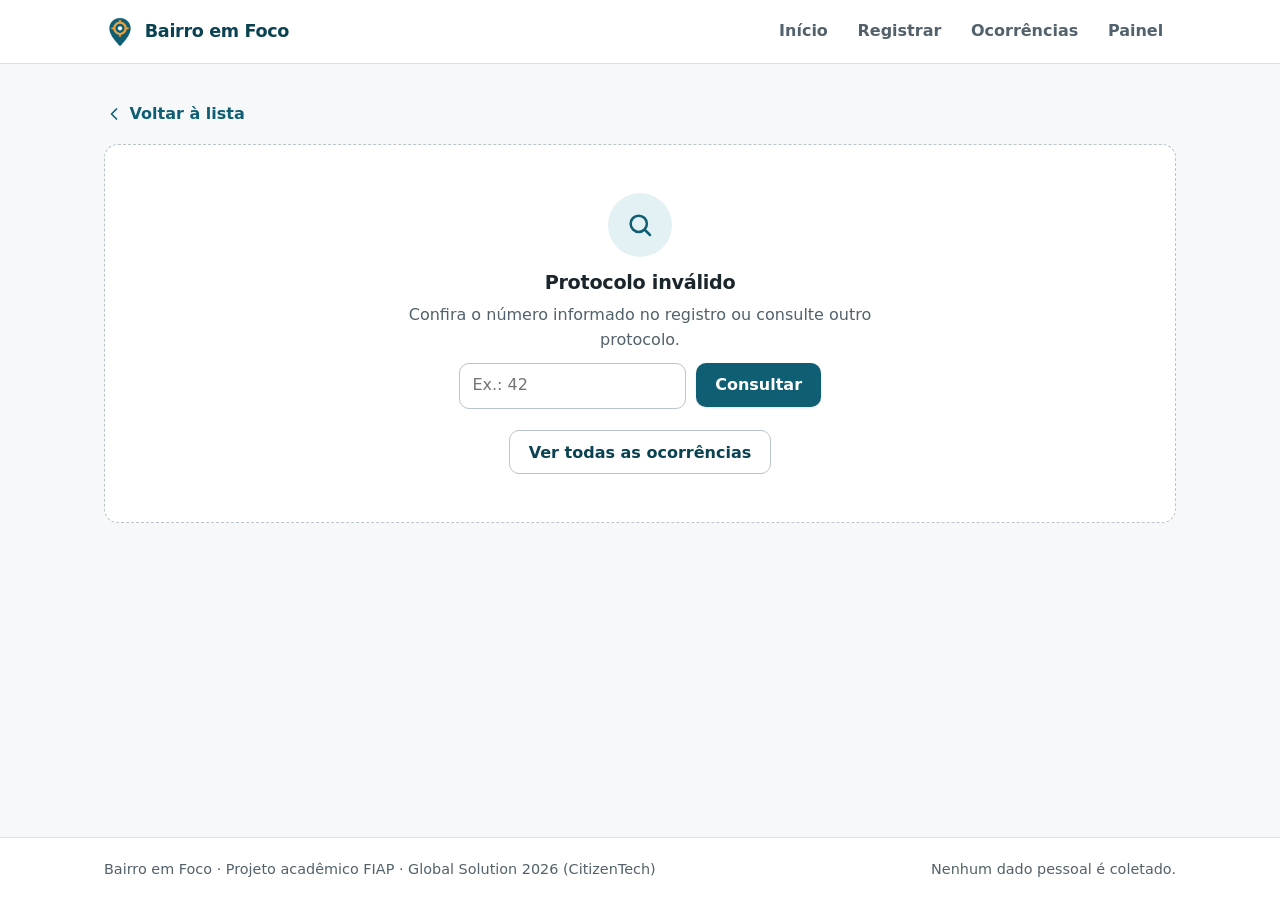
<file: src/main/resources/static/ocorrencia.html>
<!doctype html>
<html lang="pt-BR">
<head>
  <meta charset="utf-8">
  <meta name="viewport" content="width=device-width, initial-scale=1">
  <title>Ocorrência · Bairro em Foco</title>
  <meta name="description" content="Detalhes, histórico e andamento de uma ocorrência.">
  <link rel="icon" href="img/favicon.svg" type="image/svg+xml">
  <link rel="stylesheet" href="css/estilos.css">
  <script type="module" src="js/paginas/ocorrencia.js"></script>
</head>
<body>
  <a class="pular" href="#conteudo">Pular para o conteúdo</a>

  <header class="cabecalho">
    <div class="container cabecalho__interno">
      <a class="marca" href="index.html"><img src="img/logo.svg" alt="" width="32" height="32">Bairro em Foco</a>
      <nav class="navegacao" aria-label="Principal">
        <a href="index.html">Início</a>
        <a href="registrar.html">Registrar</a>
        <a href="ocorrencias.html">Ocorrências</a>
        <a href="painel.html">Painel</a>
      </nav>
    </div>
  </header>

  <main id="conteudo" class="container pagina">
    <a class="voltar" id="voltar" href="ocorrencias.html">
      <svg class="icone" viewBox="0 0 24 24" fill="none" stroke="currentColor" stroke-width="2" stroke-linecap="round" stroke-linejoin="round" aria-hidden="true" focusable="false"><path d="m15 18-6-6 6-6"/></svg>
      Voltar à lista
    </a>

    <!-- Carregando -->
    <div class="detalhe" id="carregando" aria-busy="true" aria-label="Carregando ocorrência">
      <div class="painel detalhe-esqueleto" aria-hidden="true">
        <span class="esqueleto esqueleto--titulo"></span>
        <span class="esqueleto esqueleto--linha esqueleto--curta"></span>
        <span class="esqueleto esqueleto--linha esqueleto--media"></span>
        <span class="esqueleto esqueleto--linha"></span>
        <span class="esqueleto esqueleto--linha esqueleto--media"></span>
      </div>
      <div class="painel detalhe-esqueleto" aria-hidden="true">
        <span class="esqueleto esqueleto--titulo"></span>
        <span class="esqueleto esqueleto--linha"></span>
        <span class="esqueleto esqueleto--linha esqueleto--media"></span>
      </div>
    </div>

    <!-- Erro ou protocolo não encontrado -->
    <div id="estado" hidden></div>

    <!-- Conteúdo -->
    <div class="detalhe" id="detalhe" hidden>
      <div class="detalhe__principal">
        <article class="painel" aria-labelledby="titulo-ocorrencia">
          <div class="detalhe__topo">
            <h1 class="detalhe__titulo" id="titulo-ocorrencia"></h1>
            <span id="selo-status"></span>
          </div>
          <p class="detalhe__categoria" id="categoria"></p>
          <p class="detalhe__local">
            <svg class="icone" viewBox="0 0 24 24" fill="none" stroke="currentColor" stroke-width="2" stroke-linecap="round" stroke-linejoin="round" aria-hidden="true" focusable="false"><path d="M12 21s-6.5-5.6-6.5-11a6.5 6.5 0 0 1 13 0c0 5.4-6.5 11-6.5 11Z"/><circle cx="12" cy="10" r="2.4"/></svg>
            <span><span class="detalhe__bairro" id="bairro"></span> · <span id="endereco"></span></span>
          </p>
          <p class="detalhe__descricao" id="descricao"></p>
          <dl class="detalhe__datas">
            <div><dt>Registrada em</dt><dd id="criado-em"></dd></div>
            <div><dt>Última atualização</dt><dd id="atualizado-em"></dd></div>
            <div id="bloco-resolvido-em"><dt>Resolvida em</dt><dd id="resolvido-em"></dd></div>
          </dl>
        </article>

        <section class="painel" aria-labelledby="historico-titulo">
          <h2 class="painel__titulo" id="historico-titulo">Histórico</h2>
          <ol class="linha-do-tempo" id="historico"></ol>
        </section>
      </div>

      <aside class="detalhe__lateral">
        <section class="painel andamento" aria-labelledby="andamento-titulo">
          <h2 class="painel__titulo" id="andamento-titulo">Atualizar andamento</h2>
          <p class="andamento__atual">Status atual: <span id="andamento-status"></span></p>
          <div class="andamento__alerta" id="andamento-alerta" tabindex="-1"></div>
          <div class="andamento__acoes" id="andamento-acoes"></div>
          <p class="andamento__aviso">
            No MVP não há login: o andamento pode ser atualizado por qualquer pessoa.
            Toda alteração fica registrada no histórico.
          </p>
        </section>
      </aside>
    </div>

    <dialog class="dialogo" id="dialogo-confirmacao" aria-labelledby="dialogo-titulo" aria-describedby="dialogo-texto">
      <form class="dialogo__formulario" method="dialog">
        <h2 class="dialogo__titulo" id="dialogo-titulo">Marcar como resolvida?</h2>
        <p class="dialogo__texto" id="dialogo-texto">
          Esta ação é definitiva: depois de resolvida, a ocorrência não pode ser reaberta nem ter o status alterado.
        </p>
        <div class="dialogo__acoes">
          <button class="botao botao--secundario" value="cancelar" autofocus>Cancelar</button>
          <button class="botao botao--primario" value="confirmar">Confirmar resolução</button>
        </div>
      </form>
    </dialog>
  </main>

  <footer class="rodape">
    <div class="container rodape__interno">
      <p>Bairro em Foco · Projeto acadêmico FIAP · Global Solution 2026 (CitizenTech)</p>
      <p class="rodape__privacidade">Nenhum dado pessoal é coletado.</p>
    </div>
  </footer>

  <div class="avisos" id="avisos" aria-live="polite"></div>
</body>
</html>
</file>
<file: src/main/resources/static/css/estilos.css>
/* ==========================================================================
   Bairro em Foco — folha de estilos única

   1. Tokens (cores, tipografia, espaçamentos)
   2. Base
   3. Layout (container, cabeçalho, rodapé)
   4. Componentes (botões, campos, selos, cards, alertas, estados, linha do tempo...)
   5. Páginas (início, registrar, ocorrências, detalhe)
   6. Movimento reduzido

   Mobile first: estilos base para celular; telas maiores em @media (min-width).
   Pontos de quebra: 640px (tablet) e 960px (desktop).
   ========================================================================== */

/* 1. Tokens ---------------------------------------------------------------- */

:root {
  --cor-primaria: #0f5e73;
  --cor-primaria-escura: #0a4252;
  --cor-primaria-clara: #e4f1f4;
  --cor-destaque: #f2a33a;
  --cor-destaque-escura: #e08e1f;
  --cor-destaque-clara: #fdf1de;

  --cor-fundo: #f6f8f9;
  --cor-superficie: #ffffff;
  --cor-texto: #1b262c;
  --cor-texto-secundario: #52616b;
  --cor-borda: #dbe2e6;
  --cor-borda-forte: #b9c5cc;

  --cor-erro: #b42318;
  --cor-erro-fundo: #fef3f2;
  --cor-erro-borda: #fecdca;
  --cor-sucesso: #05603a;
  --cor-sucesso-fundo: #ecfdf3;
  --cor-sucesso-borda: #abefc6;
  --cor-info: #175cd3;
  --cor-info-fundo: #eff8ff;
  --cor-info-borda: #b2ddff;

  --status-aberto-fundo: #fef0c7;
  --status-aberto-texto: #93370d;
  --status-aberto-traco: #f79009;
  --status-andamento-fundo: #d1e9ff;
  --status-andamento-texto: #194185;
  --status-andamento-traco: #2e90fa;
  --status-resolvido-fundo: #d1fadf;
  --status-resolvido-texto: #05603a;
  --status-resolvido-traco: #12b76a;

  --fonte: system-ui, -apple-system, "Segoe UI", Roboto, "Helvetica Neue", Arial, sans-serif;
  --fonte-mono: ui-monospace, "Cascadia Mono", "Segoe UI Mono", Consolas, monospace;

  --raio: 14px;
  --raio-medio: 10px;
  --raio-pequeno: 8px;
  --sombra: 0 1px 2px rgb(16 24 40 / 5%), 0 1px 3px rgb(16 24 40 / 8%);
  --sombra-elevada: 0 14px 28px -10px rgb(16 24 40 / 18%), 0 4px 10px -4px rgb(16 24 40 / 8%);
  --transicao: 160ms ease;

  --largura-maxima: 1120px;
  --margem-lateral: 1rem;
}

/* 2. Base ------------------------------------------------------------------ */

*,
*::before,
*::after {
  box-sizing: border-box;
}

html {
  -webkit-text-size-adjust: 100%;
}

body {
  margin: 0;
  min-height: 100vh;
  display: flex;
  flex-direction: column;
  background: var(--cor-fundo);
  color: var(--cor-texto);
  font-family: var(--fonte);
  font-size: 1rem;
  line-height: 1.55;
  -webkit-font-smoothing: antialiased;
}

h1, h2, h3 {
  margin: 0;
  line-height: 1.2;
  letter-spacing: -0.015em;
}

p {
  margin: 0;
}

a {
  color: var(--cor-primaria);
  text-underline-offset: 3px;
}

a:hover {
  color: var(--cor-primaria-escura);
}

img,
svg {
  display: block;
  max-width: 100%;
}

button,
input,
select,
textarea {
  font: inherit;
  color: inherit;
}

:focus-visible {
  outline: 3px solid var(--cor-primaria);
  outline-offset: 2px;
}

[hidden] {
  display: none !important;
}

.visualmente-oculto {
  position: absolute;
  width: 1px;
  height: 1px;
  padding: 0;
  margin: -1px;
  overflow: hidden;
  clip: rect(0 0 0 0);
  white-space: nowrap;
  border: 0;
}

.icone {
  width: 1.25em;
  height: 1.25em;
  flex-shrink: 0;
}

/* 3. Layout ---------------------------------------------------------------- */

.container {
  width: 100%;
  max-width: var(--largura-maxima);
  margin-inline: auto;
  padding-inline: var(--margem-lateral);
}

.pular {
  position: absolute;
  left: 1rem;
  top: -100px;
  z-index: 100;
  padding: 0.6rem 1rem;
  border-radius: var(--raio-pequeno);
  background: var(--cor-destaque);
  color: var(--cor-texto);
  font-weight: 600;
  text-decoration: none;
}

.pular:focus {
  top: 0.75rem;
}

.cabecalho {
  position: sticky;
  top: 0;
  z-index: 10;
  background: rgb(255 255 255 / 92%);
  backdrop-filter: saturate(180%) blur(8px);
  border-bottom: 1px solid var(--cor-borda);
}

.cabecalho__interno {
  display: flex;
  flex-wrap: wrap;
  align-items: center;
  justify-content: space-between;
  gap: 0.25rem 1rem;
  padding-block: 0.6rem;
}

.marca {
  display: inline-flex;
  align-items: center;
  gap: 0.55rem;
  color: var(--cor-primaria-escura);
  font-size: 1.1rem;
  font-weight: 750;
  letter-spacing: -0.02em;
  text-decoration: none;
}

.marca img {
  width: 32px;
  height: 32px;
}

.navegacao {
  display: flex;
  gap: 0.25rem;
}

.navegacao a {
  display: inline-flex;
  align-items: center;
  min-height: 44px;
  padding: 0 0.8rem;
  border-radius: var(--raio-pequeno);
  color: var(--cor-texto-secundario);
  font-weight: 550;
  text-decoration: none;
  transition: background-color var(--transicao), color var(--transicao);
}

.navegacao a:hover {
  background: var(--cor-primaria-clara);
  color: var(--cor-primaria-escura);
}

.navegacao a[aria-current="page"] {
  background: var(--cor-primaria-clara);
  color: var(--cor-primaria-escura);
  font-weight: 650;
}

main {
  flex: 1;
}

.pagina {
  padding-block: 1.75rem 3rem;
}

.pagina__cabecalho {
  display: flex;
  flex-wrap: wrap;
  align-items: flex-end;
  justify-content: space-between;
  gap: 1rem;
  margin-bottom: 1.5rem;
}

.pagina__titulo {
  font-size: clamp(1.6rem, 1.3rem + 1.2vw, 2.1rem);
}

.pagina__subtitulo {
  margin-top: 0.35rem;
  color: var(--cor-texto-secundario);
}

.rodape {
  border-top: 1px solid var(--cor-borda);
  background: var(--cor-superficie);
  color: var(--cor-texto-secundario);
  font-size: 0.9rem;
}

.rodape__interno {
  display: flex;
  flex-wrap: wrap;
  justify-content: space-between;
  gap: 0.5rem 1.5rem;
  padding-block: 1.25rem;
}

.rodape__privacidade {
  display: inline-flex;
  align-items: center;
  gap: 0.4rem;
}

@media (min-width: 640px) {
  :root {
    --margem-lateral: 1.5rem;
  }

  .cabecalho__interno {
    flex-wrap: nowrap;
  }
}

/* 4. Componentes ----------------------------------------------------------- */

/* Botões */

.botao {
  display: inline-flex;
  align-items: center;
  justify-content: center;
  gap: 0.5rem;
  min-height: 44px;
  padding: 0.6rem 1.15rem;
  border: 1px solid transparent;
  border-radius: var(--raio-medio);
  font-weight: 650;
  line-height: 1.2;
  text-align: center;
  text-decoration: none;
  cursor: pointer;
  transition: background-color var(--transicao), border-color var(--transicao), color var(--transicao),
    box-shadow var(--transicao), transform var(--transicao);
}

.botao:active:not(:disabled) {
  transform: translateY(1px);
}

.botao:disabled {
  cursor: not-allowed;
  opacity: 0.65;
}

.botao--primario {
  background: var(--cor-primaria);
  color: #fff;
  box-shadow: var(--sombra);
}

.botao--primario:hover:not(:disabled) {
  background: var(--cor-primaria-escura);
  color: #fff;
}

.botao--destaque {
  background: var(--cor-destaque);
  color: var(--cor-texto);
  box-shadow: var(--sombra);
}

.botao--destaque:hover:not(:disabled) {
  background: var(--cor-destaque-escura);
  color: var(--cor-texto);
}

.botao--secundario {
  background: var(--cor-superficie);
  border-color: var(--cor-borda-forte);
  color: var(--cor-primaria-escura);
}

.botao--secundario:hover:not(:disabled) {
  background: var(--cor-primaria-clara);
  border-color: var(--cor-primaria);
  color: var(--cor-primaria-escura);
}

.botao--contorno-claro {
  background: transparent;
  border-color: rgb(255 255 255 / 55%);
  color: #fff;
}

.botao--contorno-claro:hover {
  background: rgb(255 255 255 / 12%);
  border-color: #fff;
  color: #fff;
}

.botao--pequeno {
  min-height: 36px;
  padding: 0.4rem 0.85rem;
  font-size: 0.9rem;
}

.botao--bloco {
  width: 100%;
}

/* Campos de formulário */

.campo {
  display: grid;
  gap: 0.35rem;
}

.campo__rotulo {
  font-weight: 650;
}

.campo__obrigatorio {
  color: var(--cor-erro);
}

.campo__ajuda {
  color: var(--cor-texto-secundario);
  font-size: 0.875rem;
}

.campo__rodape {
  display: flex;
  justify-content: space-between;
  gap: 1rem;
}

.campo__contador {
  margin-left: auto;
  color: var(--cor-texto-secundario);
  font-size: 0.875rem;
  font-variant-numeric: tabular-nums;
  white-space: nowrap;
}

.campo__contador--insuficiente {
  color: var(--status-aberto-texto);
}

.campo__erro {
  display: flex;
  align-items: flex-start;
  gap: 0.35rem;
  color: var(--cor-erro);
  font-size: 0.9rem;
  font-weight: 550;
}

.campo__erro::before {
  content: "!";
  display: inline-grid;
  place-items: center;
  flex-shrink: 0;
  width: 1.1rem;
  height: 1.1rem;
  margin-top: 0.15rem;
  border-radius: 50%;
  background: var(--cor-erro);
  color: #fff;
  font-size: 0.75rem;
  font-weight: 800;
}

.entrada {
  width: 100%;
  min-height: 46px;
  padding: 0.6rem 0.8rem;
  border: 1px solid var(--cor-borda-forte);
  border-radius: var(--raio-medio);
  background: var(--cor-superficie);
  transition: border-color var(--transicao), box-shadow var(--transicao);
}

.entrada:hover {
  border-color: var(--cor-texto-secundario);
}

.entrada:focus {
  outline: none;
  border-color: var(--cor-primaria);
  box-shadow: 0 0 0 3px rgb(15 94 115 / 22%);
}

.entrada[aria-invalid="true"] {
  border-color: var(--cor-erro);
  background: var(--cor-erro-fundo);
}

.entrada[aria-invalid="true"]:focus {
  box-shadow: 0 0 0 3px rgb(180 35 24 / 20%);
}

.entrada:disabled {
  background: var(--cor-fundo);
  cursor: not-allowed;
}

textarea.entrada {
  min-height: 130px;
  resize: vertical;
}

select.entrada {
  appearance: none;
  padding-right: 2.5rem;
  background-image: url("data:image/svg+xml,%3Csvg xmlns='http://www.w3.org/2000/svg' viewBox='0 0 24 24' fill='none' stroke='%2352616b' stroke-width='2' stroke-linecap='round' stroke-linejoin='round'%3E%3Cpath d='m6 9 6 6 6-6'/%3E%3C/svg%3E");
  background-repeat: no-repeat;
  background-position: right 0.75rem center;
  background-size: 1.1rem;
}

/* Painéis e cartões */

.painel {
  padding: 1.25rem;
  border: 1px solid var(--cor-borda);
  border-radius: var(--raio);
  background: var(--cor-superficie);
  box-shadow: var(--sombra);
}

.painel__titulo {
  margin-bottom: 1rem;
  font-size: 1.15rem;
}

@media (min-width: 640px) {
  .painel {
    padding: 1.75rem;
  }
}

/* Selo de status: cor + ícone + rótulo */

.selo {
  display: inline-flex;
  align-items: center;
  gap: 0.35rem;
  padding: 0.2rem 0.65rem 0.2rem 0.5rem;
  border-radius: 999px;
  font-size: 0.85rem;
  font-weight: 650;
  line-height: 1.4;
  white-space: nowrap;
}

.selo .icone {
  width: 1rem;
  height: 1rem;
}

.selo--aberto {
  background: var(--status-aberto-fundo);
  color: var(--status-aberto-texto);
}

.selo--andamento {
  background: var(--status-andamento-fundo);
  color: var(--status-andamento-texto);
}

.selo--resolvido {
  background: var(--status-resolvido-fundo);
  color: var(--status-resolvido-texto);
}

.selo--desconhecido {
  background: var(--cor-fundo);
  color: var(--cor-texto-secundario);
}

.selo--grande {
  padding: 0.35rem 0.9rem 0.35rem 0.7rem;
  font-size: 0.95rem;
}

.protocolo {
  color: var(--cor-texto-secundario);
  font-family: var(--fonte-mono);
  font-size: 0.875rem;
  font-weight: 600;
}

/* Alertas */

.alerta {
  display: flex;
  gap: 0.75rem;
  padding: 0.9rem 1rem;
  border: 1px solid;
  border-radius: var(--raio-medio);
}

.alerta + .alerta {
  margin-top: 0.75rem;
}

.alerta__icone {
  margin-top: 0.1rem;
}

.alerta__corpo {
  display: grid;
  gap: 0.25rem;
  justify-items: start;
}

.alerta__corpo .botao {
  margin-top: 0.5rem;
}

.alerta__titulo {
  font-weight: 700;
}

.alerta--erro {
  border-color: var(--cor-erro-borda);
  background: var(--cor-erro-fundo);
  color: var(--cor-erro);
}

.alerta--sucesso {
  border-color: var(--cor-sucesso-borda);
  background: var(--cor-sucesso-fundo);
  color: var(--cor-sucesso);
}

.alerta--info {
  border-color: var(--cor-info-borda);
  background: var(--cor-info-fundo);
  color: var(--cor-info);
}

.alerta p:not(.alerta__titulo) {
  color: var(--cor-texto);
}

/* Avisos temporários (toast) */

.avisos {
  position: fixed;
  left: 50%;
  bottom: 1.25rem;
  z-index: 50;
  display: grid;
  gap: 0.5rem;
  width: min(calc(100% - 2rem), 420px);
  transform: translateX(-50%);
  pointer-events: none;
}

.aviso {
  display: flex;
  align-items: center;
  gap: 0.6rem;
  padding: 0.85rem 1rem;
  border-radius: var(--raio-medio);
  background: var(--cor-texto);
  color: #fff;
  font-weight: 550;
  box-shadow: var(--sombra-elevada);
  animation: aviso-entrada 220ms ease-out;
  transition: opacity 400ms ease, transform 400ms ease;
}

.aviso--sucesso .icone {
  color: #6ce9a6;
}

.aviso--saindo {
  opacity: 0;
  transform: translateY(8px);
}

@keyframes aviso-entrada {
  from {
    opacity: 0;
    transform: translateY(12px);
  }
}

/* Estados: vazio, erro, não encontrado */

.estado {
  display: grid;
  justify-items: center;
  gap: 0.6rem;
  padding: 3rem 1.25rem;
  border: 1px dashed var(--cor-borda-forte);
  border-radius: var(--raio);
  background: var(--cor-superficie);
  text-align: center;
}

.estado__icone {
  display: grid;
  place-items: center;
  width: 64px;
  height: 64px;
  margin-bottom: 0.25rem;
  border-radius: 50%;
  background: var(--cor-primaria-clara);
  color: var(--cor-primaria);
}

.estado__icone .icone {
  width: 30px;
  height: 30px;
}

.estado__titulo {
  font-size: 1.2rem;
}

.estado__mensagem {
  max-width: 46ch;
  color: var(--cor-texto-secundario);
}

.estado__acoes {
  display: flex;
  flex-wrap: wrap;
  justify-content: center;
  gap: 0.75rem;
  margin-top: 0.75rem;
}

/* Esqueleto de carregamento */

.esqueleto {
  display: block;
  border-radius: var(--raio-pequeno);
  background: linear-gradient(90deg, #e8edf0 25%, #f3f6f7 50%, #e8edf0 75%);
  background-size: 200% 100%;
  animation: esqueleto-brilho 1.3s ease-in-out infinite;
}

.esqueleto--linha {
  height: 0.9rem;
}

.esqueleto--titulo {
  height: 1.4rem;
  width: 60%;
}

.esqueleto--curta {
  width: 40%;
}

.esqueleto--media {
  width: 70%;
}

@keyframes esqueleto-brilho {
  from {
    background-position: 200% 0;
  }
  to {
    background-position: -200% 0;
  }
}

/* Diálogo de confirmação */

.dialogo {
  width: min(calc(100% - 2rem), 440px);
  padding: 0;
  border: none;
  border-radius: var(--raio);
  box-shadow: var(--sombra-elevada);
  color: var(--cor-texto);
}

.dialogo::backdrop {
  background: rgb(16 24 40 / 55%);
}

.dialogo__formulario {
  display: grid;
  gap: 0.75rem;
  padding: 1.5rem;
}

.dialogo__titulo {
  font-size: 1.2rem;
}

.dialogo__texto {
  color: var(--cor-texto-secundario);
}

.dialogo__acoes {
  display: flex;
  flex-wrap: wrap-reverse;
  justify-content: flex-end;
  gap: 0.75rem;
  margin-top: 0.75rem;
}

/* Linha do tempo (histórico) */

.linha-do-tempo {
  margin: 0;
  padding: 0;
  list-style: none;
}

.linha-do-tempo__item {
  position: relative;
  padding: 0 0 1.4rem 2rem;
}

.linha-do-tempo__item::before {
  content: "";
  position: absolute;
  left: 0.55rem;
  top: 1.4rem;
  bottom: 0;
  width: 2px;
  background: var(--cor-borda);
}

.linha-do-tempo__item:last-child {
  padding-bottom: 0;
}

.linha-do-tempo__item:last-child::before {
  display: none;
}

.linha-do-tempo__marcador {
  position: absolute;
  left: 0;
  top: 0.2rem;
  width: 1.2rem;
  height: 1.2rem;
  border: 3px solid var(--cor-superficie);
  border-radius: 50%;
  background: var(--cor-borda-forte);
  box-shadow: 0 0 0 1px var(--cor-borda-forte);
}

.linha-do-tempo__marcador--aberto {
  background: var(--status-aberto-traco);
  box-shadow: 0 0 0 1px var(--status-aberto-traco);
}

.linha-do-tempo__marcador--andamento {
  background: var(--status-andamento-traco);
  box-shadow: 0 0 0 1px var(--status-andamento-traco);
}

.linha-do-tempo__marcador--resolvido {
  background: var(--status-resolvido-traco);
  box-shadow: 0 0 0 1px var(--status-resolvido-traco);
}

.linha-do-tempo__titulo {
  font-weight: 650;
}

.linha-do-tempo__data {
  color: var(--cor-texto-secundario);
  font-size: 0.875rem;
}

/* 5. Páginas --------------------------------------------------------------- */

/* 5.1 Início */

.heroi {
  position: relative;
  overflow: hidden;
  padding-block: 3rem 3.5rem;
  background:
    radial-gradient(circle at 85% 15%, rgb(242 163 58 / 28%), transparent 40%),
    linear-gradient(135deg, var(--cor-primaria-escura), var(--cor-primaria) 70%);
  color: #fff;
}

.heroi :focus-visible {
  outline-color: #fff;
}

.heroi__interno {
  display: grid;
  gap: 2rem;
  align-items: center;
}

.heroi__selo {
  display: inline-flex;
  align-items: center;
  gap: 0.4rem;
  margin-bottom: 1rem;
  padding: 0.3rem 0.8rem;
  border-radius: 999px;
  background: rgb(255 255 255 / 14%);
  font-size: 0.85rem;
  font-weight: 600;
}

.heroi__titulo {
  max-width: 18ch;
  font-size: clamp(2rem, 1.5rem + 2.6vw, 3.2rem);
  letter-spacing: -0.03em;
}

.heroi__titulo em {
  color: var(--cor-destaque);
  font-style: normal;
}

.heroi__texto {
  max-width: 48ch;
  margin-top: 1rem;
  color: rgb(255 255 255 / 86%);
  font-size: 1.1rem;
}

.heroi__acoes {
  display: flex;
  flex-wrap: wrap;
  gap: 0.75rem;
  margin-top: 1.75rem;
}

.heroi__ilustracao {
  display: none;
}

.consulta {
  position: relative;
  z-index: 1;
  margin-top: -1.75rem;
}

.consulta__painel {
  display: grid;
  gap: 1rem;
  align-items: end;
}

.consulta__titulo {
  margin-bottom: 0.25rem;
  font-size: 1.15rem;
}

.consulta__texto {
  color: var(--cor-texto-secundario);
}

.consulta__formulario {
  display: flex;
  flex-wrap: wrap;
  align-items: flex-start;
  gap: 0.6rem;
}

.consulta__formulario .entrada {
  flex: 1 1 10rem;
}

.consulta__formulario .campo__erro {
  flex-basis: 100%;
}

.secao {
  padding-block: 2.5rem 0;
}

.secao:last-of-type {
  padding-bottom: 3.5rem;
}

.secao__titulo {
  margin-bottom: 0.4rem;
  font-size: 1.4rem;
}

.secao__subtitulo {
  margin-bottom: 1.25rem;
  color: var(--cor-texto-secundario);
}

.indicadores {
  display: grid;
  gap: 1rem;
  margin: 0;
  padding: 0;
  list-style: none;
}

.indicador {
  display: grid;
  gap: 0.15rem;
  padding: 1.1rem 1.25rem;
  border: 1px solid var(--cor-borda);
  border-left-width: 5px;
  border-radius: var(--raio);
  background: var(--cor-superficie);
  box-shadow: var(--sombra);
  color: inherit;
  text-decoration: none;
  transition: box-shadow var(--transicao), transform var(--transicao);
}

a.indicador:hover {
  color: inherit;
  box-shadow: var(--sombra-elevada);
  transform: translateY(-2px);
}

.indicador--aberto {
  border-left-color: var(--status-aberto-traco);
}

.indicador--andamento {
  border-left-color: var(--status-andamento-traco);
}

.indicador--resolvido {
  border-left-color: var(--status-resolvido-traco);
}

.indicador__rotulo {
  display: flex;
  align-items: center;
  gap: 0.4rem;
  color: var(--cor-texto-secundario);
  font-weight: 600;
}

.indicador__valor {
  font-size: 2.25rem;
  font-weight: 800;
  font-variant-numeric: tabular-nums;
  letter-spacing: -0.03em;
  line-height: 1.15;
}

.indicador__valor .esqueleto {
  width: 3rem;
  height: 2.25rem;
  margin-block: 0.2rem;
}

.indicadores__total {
  margin-top: 0.85rem;
  color: var(--cor-texto-secundario);
  font-size: 0.9rem;
}

.indicadores__mais {
  margin-top: 0.35rem;
  font-weight: 600;
}

.passos {
  display: grid;
  gap: 1rem;
  margin: 0;
  padding: 0;
  list-style: none;
  counter-reset: passo;
}

.passo {
  padding: 1.25rem;
  border: 1px solid var(--cor-borda);
  border-radius: var(--raio);
  background: var(--cor-superficie);
  counter-increment: passo;
}

.passo::before {
  content: counter(passo);
  display: grid;
  place-items: center;
  width: 2.25rem;
  height: 2.25rem;
  margin-bottom: 0.85rem;
  border-radius: 50%;
  background: var(--cor-destaque-clara);
  color: var(--cor-primaria-escura);
  font-weight: 800;
}

.passo__titulo {
  margin-bottom: 0.3rem;
  font-size: 1.05rem;
}

.passo p {
  color: var(--cor-texto-secundario);
}

.etiquetas {
  display: flex;
  flex-wrap: wrap;
  gap: 0.6rem;
  margin: 0;
  padding: 0;
  list-style: none;
}

.etiqueta {
  padding: 0.45rem 0.95rem;
  border: 1px solid var(--cor-borda);
  border-radius: 999px;
  background: var(--cor-superficie);
  font-weight: 550;
}

.privacidade {
  display: flex;
  align-items: flex-start;
  gap: 0.75rem;
  padding: 1.1rem 1.25rem;
  border-radius: var(--raio);
  background: var(--cor-primaria-clara);
  color: var(--cor-primaria-escura);
}

.privacidade .icone {
  margin-top: 0.15rem;
}

@media (min-width: 640px) {
  .indicadores,
  .passos {
    grid-template-columns: repeat(3, 1fr);
  }

  .consulta__painel {
    grid-template-columns: 1fr minmax(280px, 1.1fr);
  }
}

@media (min-width: 960px) {
  .heroi {
    padding-block: 4.5rem 5rem;
  }

  .heroi__interno {
    grid-template-columns: 1.2fr 0.8fr;
  }

  .heroi__ilustracao {
    display: block;
    width: 100%;
    max-width: 380px;
    justify-self: end;
  }
}

/* 5.2 Registrar */

.registro {
  display: grid;
  gap: 1.5rem;
  align-items: start;
}

.formulario {
  display: grid;
  gap: 1.35rem;
}

.formulario__grupo {
  display: grid;
  gap: 1.35rem;
  margin: 0;
  padding: 0;
  border: 0;
  min-width: 0;
}

.formulario__acoes {
  display: flex;
  flex-wrap: wrap;
  justify-content: flex-end;
  gap: 0.75rem;
  padding-top: 0.25rem;
}

.dicas {
  display: grid;
  gap: 1rem;
}

.dicas__lista {
  display: grid;
  gap: 0.6rem;
  margin: 0;
  padding-left: 1.2rem;
  color: var(--cor-texto-secundario);
}

.sucesso {
  display: grid;
  justify-items: center;
  gap: 0.75rem;
  text-align: center;
}

.sucesso__icone {
  display: grid;
  place-items: center;
  width: 72px;
  height: 72px;
  border-radius: 50%;
  background: var(--status-resolvido-fundo);
  color: var(--cor-sucesso);
}

.sucesso__icone .icone {
  width: 36px;
  height: 36px;
}

.sucesso__titulo {
  font-size: 1.5rem;
}

.sucesso__titulo:focus {
  outline: none;
}

.sucesso__protocolo {
  display: grid;
  justify-items: center;
  gap: 0.25rem;
  width: 100%;
  max-width: 340px;
  margin-block: 0.5rem;
  padding: 1.1rem;
  border: 2px dashed var(--cor-destaque);
  border-radius: var(--raio);
  background: var(--cor-destaque-clara);
}

.sucesso__protocolo-rotulo {
  color: var(--cor-texto-secundario);
  font-size: 0.85rem;
  font-weight: 650;
  letter-spacing: 0.06em;
  text-transform: uppercase;
}

.sucesso__protocolo-numero {
  color: var(--cor-primaria-escura);
  font-family: var(--fonte-mono);
  font-size: 2.4rem;
  font-weight: 800;
  line-height: 1.1;
}

.sucesso__texto {
  max-width: 44ch;
  color: var(--cor-texto-secundario);
}

.sucesso__acoes {
  display: flex;
  flex-wrap: wrap;
  justify-content: center;
  gap: 0.75rem;
  margin-top: 0.5rem;
}

@media (min-width: 960px) {
  .registro {
    grid-template-columns: minmax(0, 1fr) 320px;
  }

  .dicas {
    position: sticky;
    top: 5.5rem;
  }
}

/* 5.3 Ocorrências */

.filtros {
  display: grid;
  gap: 1rem;
  margin-bottom: 1.25rem;
  padding: 1rem 1.25rem;
}

.filtros__acoes {
  display: flex;
  align-items: flex-end;
}

.resultados__resumo {
  margin-bottom: 1rem;
  color: var(--cor-texto-secundario);
  font-weight: 550;
}

.grade-ocorrencias {
  display: grid;
  gap: 1rem;
  margin: 0;
  padding: 0;
  list-style: none;
}

.card-ocorrencia {
  height: 100%;
}

.card-ocorrencia__link {
  display: flex;
  flex-direction: column;
  gap: 0.55rem;
  height: 100%;
  padding: 1.15rem 1.25rem;
  border: 1px solid var(--cor-borda);
  border-radius: var(--raio);
  background: var(--cor-superficie);
  box-shadow: var(--sombra);
  color: inherit;
  text-decoration: none;
  transition: box-shadow var(--transicao), border-color var(--transicao), transform var(--transicao);
}

.card-ocorrencia__link:hover {
  border-color: var(--cor-borda-forte);
  box-shadow: var(--sombra-elevada);
  color: inherit;
  transform: translateY(-2px);
}

.card-ocorrencia__topo {
  display: flex;
  align-items: center;
  justify-content: space-between;
  gap: 0.5rem;
}

.card-ocorrencia__categoria {
  font-size: 1.05rem;
}

.card-ocorrencia__local {
  display: flex;
  align-items: flex-start;
  gap: 0.35rem;
  color: var(--cor-texto-secundario);
  font-size: 0.925rem;
}

.card-ocorrencia__local .icone {
  width: 1.05rem;
  height: 1.05rem;
  margin-top: 0.15rem;
  color: var(--cor-primaria);
}

.card-ocorrencia__bairro {
  color: var(--cor-texto);
  font-weight: 650;
}

.card-ocorrencia__descricao {
  display: -webkit-box;
  overflow: hidden;
  -webkit-box-orient: vertical;
  -webkit-line-clamp: 3;
  line-clamp: 3;
  overflow-wrap: anywhere;
}

.card-ocorrencia__data {
  margin-top: auto;
  padding-top: 0.6rem;
  border-top: 1px solid var(--cor-borda);
  color: var(--cor-texto-secundario);
  font-size: 0.85rem;
}

.card-esqueleto {
  display: grid;
  gap: 0.75rem;
  padding: 1.25rem;
  border: 1px solid var(--cor-borda);
  border-radius: var(--raio);
  background: var(--cor-superficie);
}

@media (min-width: 640px) {
  .filtros {
    grid-template-columns: 1fr 1fr auto;
    align-items: end;
  }

  .grade-ocorrencias {
    grid-template-columns: repeat(2, minmax(0, 1fr));
  }
}

@media (min-width: 960px) {
  .grade-ocorrencias {
    grid-template-columns: repeat(3, minmax(0, 1fr));
  }
}

/* 5.4 Detalhe */

.voltar {
  display: inline-flex;
  align-items: center;
  gap: 0.35rem;
  min-height: 44px;
  margin-bottom: 0.5rem;
  font-weight: 600;
  text-decoration: none;
}

.voltar:hover {
  text-decoration: underline;
}

.detalhe {
  display: grid;
  gap: 1.5rem;
  align-items: start;
}

.detalhe__principal {
  display: grid;
  gap: 1.5rem;
  min-width: 0;
}

.detalhe__topo {
  display: flex;
  flex-wrap: wrap;
  align-items: center;
  justify-content: space-between;
  gap: 0.75rem;
}

.detalhe__titulo {
  font-size: clamp(1.5rem, 1.25rem + 1vw, 1.9rem);
}

.detalhe__categoria {
  margin-top: 0.75rem;
  color: var(--cor-primaria-escura);
  font-size: 1.15rem;
  font-weight: 700;
}

.detalhe__local {
  display: flex;
  align-items: flex-start;
  gap: 0.45rem;
  margin-top: 0.5rem;
  color: var(--cor-texto-secundario);
}

.detalhe__local .icone {
  margin-top: 0.15rem;
  color: var(--cor-primaria);
}

.detalhe__bairro {
  color: var(--cor-texto);
  font-weight: 650;
}

.detalhe__descricao {
  margin-top: 1.25rem;
  padding: 1rem 1.15rem;
  border-left: 4px solid var(--cor-destaque);
  border-radius: 0 var(--raio-pequeno) var(--raio-pequeno) 0;
  background: var(--cor-fundo);
  white-space: pre-line;
  overflow-wrap: anywhere;
}

.detalhe__datas {
  display: grid;
  gap: 0.75rem;
  margin: 1.25rem 0 0;
}

.detalhe__datas div {
  display: grid;
  gap: 0.1rem;
}

.detalhe__datas dt {
  color: var(--cor-texto-secundario);
  font-size: 0.85rem;
  font-weight: 600;
}

.detalhe__datas dd {
  margin: 0;
  font-weight: 600;
}

.andamento {
  display: grid;
  gap: 1rem;
}

.andamento .painel__titulo {
  margin-bottom: 0;
}

.andamento__alerta:empty {
  display: none;
}

.andamento__atual {
  display: flex;
  flex-wrap: wrap;
  align-items: center;
  gap: 0.5rem;
  color: var(--cor-texto-secundario);
}

.andamento__acoes {
  display: grid;
  gap: 0.75rem;
}

.andamento__aviso {
  padding-top: 1rem;
  border-top: 1px solid var(--cor-borda);
  color: var(--cor-texto-secundario);
  font-size: 0.85rem;
}

.andamento__final {
  display: flex;
  align-items: flex-start;
  gap: 0.6rem;
  padding: 1rem;
  border-radius: var(--raio-medio);
  background: var(--cor-sucesso-fundo);
  color: var(--cor-sucesso);
  font-weight: 600;
}

.andamento__final .icone {
  margin-top: 0.1rem;
}

.detalhe-esqueleto {
  display: grid;
  gap: 1rem;
}

@media (min-width: 640px) {
  .detalhe__datas {
    grid-template-columns: repeat(3, auto);
    justify-content: start;
    gap: 2.5rem;
  }
}

@media (min-width: 960px) {
  .detalhe {
    grid-template-columns: minmax(0, 1fr) 340px;
  }

  .detalhe__lateral {
    position: sticky;
    top: 5.5rem;
  }
}

/* 5.5 Painel de indicadores */

.painel-alertas:not(:empty),
#alerta-graficos:not(:empty) {
  margin-bottom: 1.25rem;
}

.indicadores--painel {
  grid-template-columns: repeat(2, minmax(0, 1fr));
  margin-bottom: 1.5rem;
}

.indicador--total {
  border-left-color: var(--cor-primaria);
}

.indicador--destaque {
  border-left-color: var(--cor-destaque);
}

.indicador__nota {
  color: var(--cor-texto-secundario);
  font-size: 0.85rem;
  line-height: 1.35;
}

.indicadores--painel .indicador {
  height: 100%;
}

.indicadores--painel .indicador__valor {
  font-size: clamp(1.6rem, 1.3rem + 1.2vw, 2.1rem);
}

.graficos {
  display: grid;
  gap: 1.25rem;
}

.grafico {
  display: grid;
  gap: 0.75rem;
  align-content: start;
  min-width: 0;
}

.grafico__titulo {
  font-size: 1.1rem;
}

.grafico__descricao {
  margin-top: -0.4rem;
  color: var(--cor-texto-secundario);
  font-size: 0.9rem;
}

.grafico__area {
  position: relative;
  height: var(--altura-grafico, 280px);
  min-width: 0;
}

.grafico__esqueleto {
  height: 240px;
}

.grafico__vazio {
  padding: 2.5rem 1rem;
  border: 1px dashed var(--cor-borda-forte);
  border-radius: var(--raio-medio);
  color: var(--cor-texto-secundario);
  text-align: center;
}

.grafico__dados {
  border-top: 1px solid var(--cor-borda);
  padding-top: 0.75rem;
}

.grafico__dados summary {
  display: inline-flex;
  align-items: center;
  min-height: 36px;
  color: var(--cor-primaria);
  font-size: 0.9rem;
  font-weight: 650;
  cursor: pointer;
}

.grafico__dados > div {
  max-height: 320px;
  margin-top: 0.5rem;
  overflow: auto;
}

.tabela {
  width: 100%;
  border-collapse: collapse;
  font-size: 0.9rem;
  font-variant-numeric: tabular-nums;
}

.tabela th,
.tabela td {
  padding: 0.45rem 0.6rem;
  border-bottom: 1px solid var(--cor-borda);
  text-align: right;
  white-space: nowrap;
}

.tabela th:first-child {
  text-align: left;
  white-space: normal;
  overflow-wrap: anywhere;
}

.tabela thead th {
  position: sticky;
  top: 0;
  background: var(--cor-superficie);
  color: var(--cor-texto-secundario);
  font-size: 0.8rem;
  font-weight: 650;
  text-transform: uppercase;
  letter-spacing: 0.03em;
}

.tabela tbody th {
  font-weight: 600;
}

@media (min-width: 640px) {
  .indicadores--painel {
    grid-template-columns: repeat(3, minmax(0, 1fr));
  }
}

@media (min-width: 960px) {
  .graficos {
    grid-template-columns: repeat(2, minmax(0, 1fr));
  }

  .grafico--largo {
    grid-column: 1 / -1;
  }
}

/* Telas muito estreitas: o menu com 4 itens precisa caber em uma linha */
@media (max-width: 420px) {
  .navegacao {
    gap: 0;
    width: 100%;
    justify-content: space-between;
  }

  .navegacao a {
    padding: 0 0.5rem;
    font-size: 0.95rem;
  }
}

/* 6. Movimento reduzido ---------------------------------------------------- */

@media (prefers-reduced-motion: reduce) {
  *,
  *::before,
  *::after {
    animation-duration: 0.01ms !important;
    animation-iteration-count: 1 !important;
    transition-duration: 0.01ms !important;
  }
}
</file>
